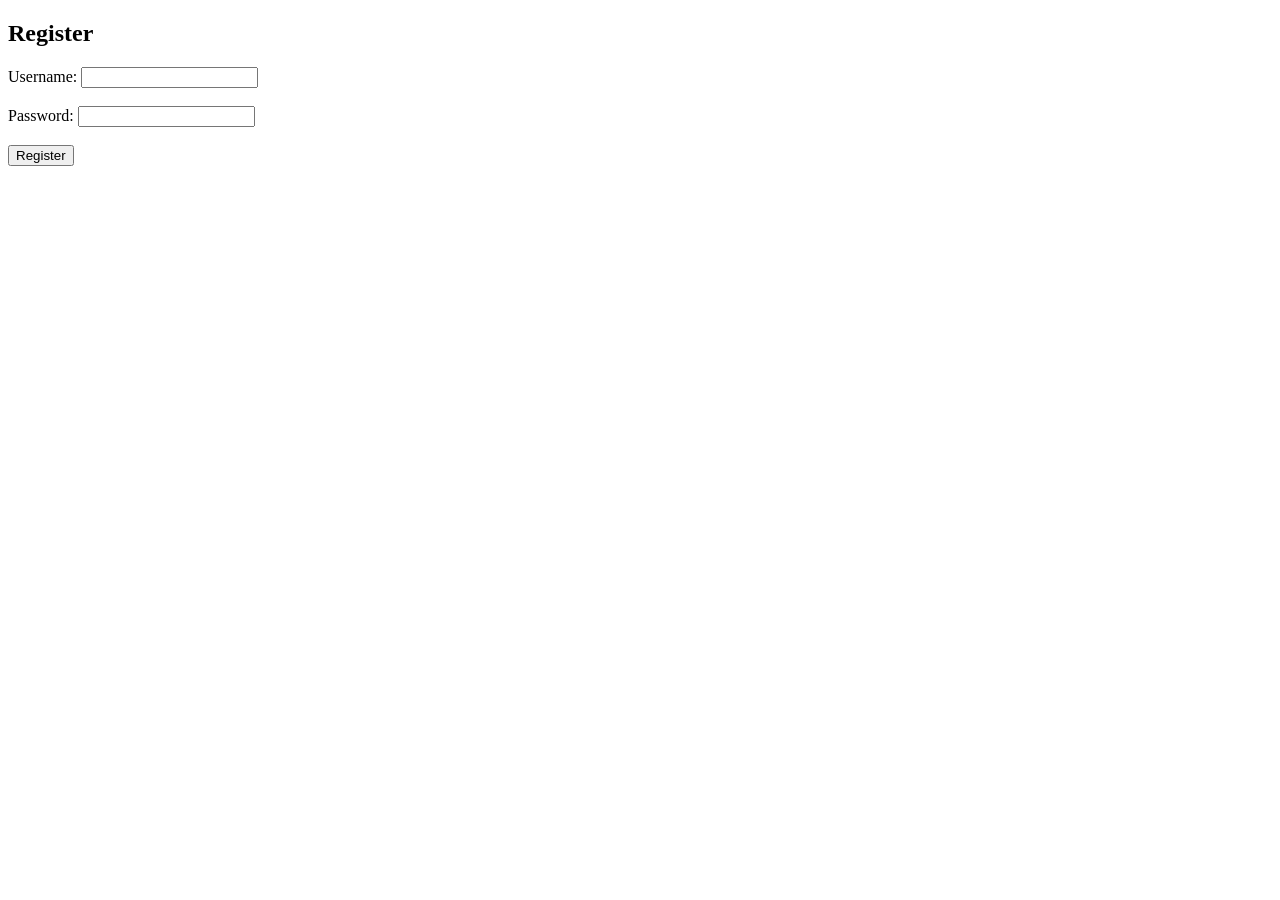
<file: app/templates/register.html>
<!DOCTYPE html>
<html lang="en">
<head>
    <meta charset="UTF-8">
    <title>Register</title>
</head>
<body>
    <h2>Register</h2>
    <form action="{{ url_for('register') }}" method="post">
        <label for="username">Username:</label>
        <input type="text" id="username" name="username" required>
        <br><br>
        <label for="password">Password:</label>
        <input type="password" id="password" name="password" required>
        <br><br>
        <button type="submit">Register</button>
    </form>
</file>
